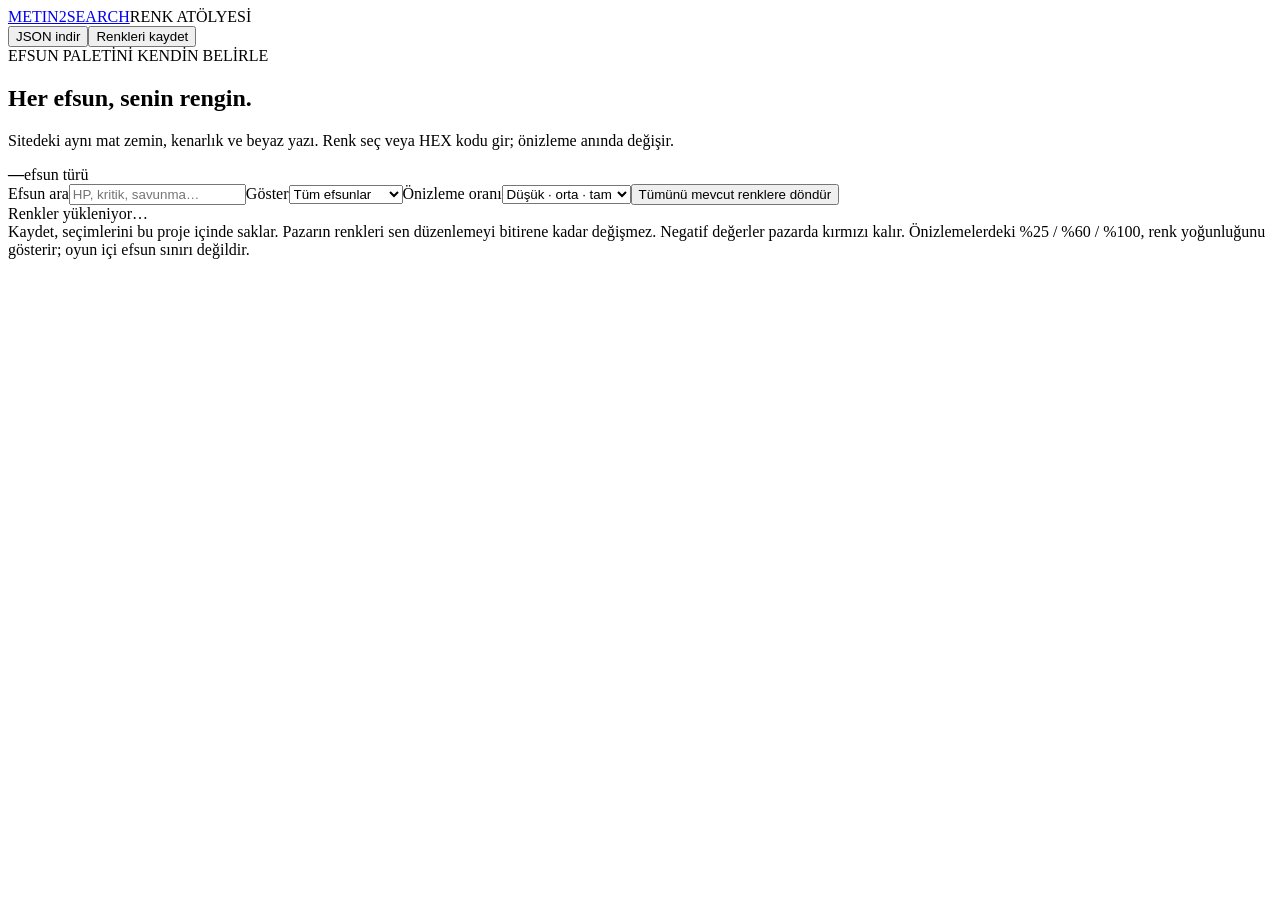
<file: market-draft/bonus-color-editor.template.html>
<!doctype html><html lang="tr"><head><meta charset="utf-8"><meta name="viewport" content="width=device-width,initial-scale=1"><title>Metin2Search • Efsun renk atölyesi</title><style></style><style></style></head><body>
<header><a href="/pazar">METIN2<span>SEARCH</span></a><span class="tag">RENK ATÖLYESİ</span><div class="header-actions"><button id="export">JSON indir</button><button id="save" class="primary">Renkleri kaydet</button></div></header>
<main><section class="intro"><div><div class="eyebrow">EFSUN PALETİNİ KENDİN BELİRLE</div><h1>Her efsun, senin rengin.</h1><p>Sitedeki aynı mat zemin, kenarlık ve beyaz yazı. Renk seç veya HEX kodu gir; önizleme anında değişir.</p></div><div class="summary"><strong id="total">—</strong><span>efsun türü</span></div></section>
<section class="toolbar"><label class="search"><span>Efsun ara</span><input id="search" type="search" placeholder="HP, kritik, savunma…" autocomplete="off"></label><label><span>Göster</span><select id="view"><option value="all">Tüm efsunlar</option><option value="changed">Değiştirdiklerim</option></select></label><label><span>Önizleme oranı</span><select id="quality"><option value="all">Düşük · orta · tam</option><option value="max">Yalnızca tam oran</option></select></label><button id="reset-all">Tümünü mevcut renklere döndür</button></section>
<div class="save-line"><span id="status" role="status" aria-live="polite">Renkler yükleniyor…</span><span id="counter"></span></div>
<aside class="note">Kaydet, seçimlerini bu proje içinde saklar. Pazarın renkleri sen düzenlemeyi bitirene kadar değişmez. Negatif değerler pazarda kırmızı kalır. Önizlemelerdeki %25 / %60 / %100, renk yoğunluğunu gösterir; oyun içi efsun sınırı değildir.</aside>
<section id="grid" aria-label="Tüm efsun renkleri"></section><p id="empty" hidden>Bu aramaya uygun efsun bulunamadı.</p></main>
<script></script><script>const EDITOR_STATS=/*EDITOR_STATS*/;</script><script></script></body></html>
</file>
